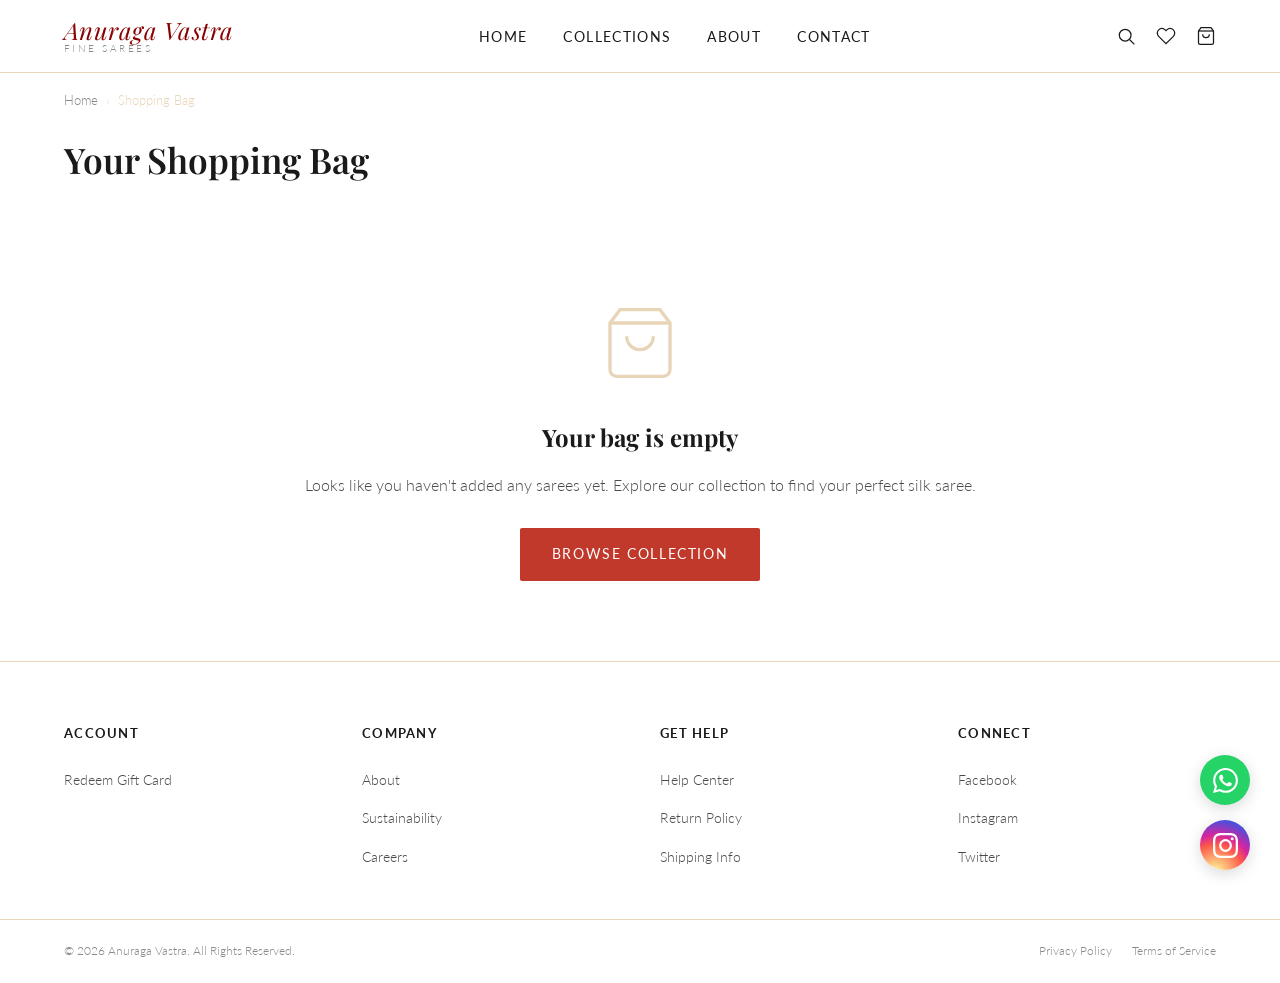
<file: cart.html>
<!DOCTYPE html>
<html lang="en">

<head>
    <meta charset="UTF-8">
    <meta name="viewport" content="width=device-width, initial-scale=1.0">
    <meta name="description"
        content="Your shopping bag &mdash; Review your selected sarees and proceed to checkout at Anuraga Vastra.">
    <title>Your Shopping Bag | Anuraga Vastra</title>
    <link rel="preconnect" href="https://images.unsplash.com">
    <link rel="preconnect" href="https://vastraluu.myshopify.com">
    <link rel="dns-prefetch" href="https://vastraluu.myshopify.com">
    <link rel="stylesheet" href="styles.css">
    <link rel="stylesheet" href="pages.css">
</head>

<body>

    <nav class="navbar" id="navbar">
        <div class="navbar-inner">
            <a href="index.html" class="nav-logo"><span class="brand-name">Anuraga Vastra</span><span
                    class="brand-sub">Fine
                    Sarees</span></a>
            <ul class="nav-links">
                <li><a href="index.html">Home</a></li>
                <li><a href="shop.html">Collections</a></li>
                <li><a href="about.html">About</a></li>
                <li><a href="contact.html">Contact</a></li>
            </ul>
            <div class="nav-actions">
                <div class="nav-icon"><svg viewBox="0 0 24 24">
                        <circle cx="11" cy="11" r="7" />
                        <line x1="16.5" y1="16.5" x2="22" y2="22" />
                    </svg></div>
                <a href="#" class="nav-icon"><svg viewBox="0 0 24 24">
                        <path
                            d="M20.84 4.61a5.5 5.5 0 0 0-7.78 0L12 5.67l-1.06-1.06a5.5 5.5 0 0 0-7.78 7.78L12 21.23l8.84-8.84a5.5 5.5 0 0 0 0-7.78z" />
                    </svg></a>
                <a href="cart.html" class="nav-icon active"><svg viewBox="0 0 24 24">
                        <path d="M6 2L3 6v14a2 2 0 0 0 2 2h14a2 2 0 0 0 2-2V6l-3-4z" />
                        <line x1="3" y1="6" x2="21" y2="6" />
                        <path d="M16 10a4 4 0 0 1-8 0" />
                    </svg><span class="badge cart-badge" style="display:none;">0</span></a>
            </div>
            <div class="hamburger"><span></span><span></span><span></span></div>
        </div>
    </nav>
    <div class="mobile-overlay"></div>
    <nav class="mobile-nav">
        <span class="mobile-nav-close">&#10005;</span>
        <a href="index.html">Home</a><a href="shop.html">Collections</a><a href="about.html">About</a><a
            href="contact.html">Contact</a><a href="wishlist.html">Wishlist</a>
        <a href="cart.html">Shopping Bag</a>
    </nav>

    <!-- Breadcrumb -->
    <div class="container">
        <div class="breadcrumb">
            <a href="index.html">Home</a><span>&rsaquo;</span><span>Shopping Bag</span>
        </div>
    </div>

    <!-- Cart Heading -->
    <div class="container" style="padding-top:0;">
        <h1
            style="font-family:var(--font-display); font-weight:600; font-size:clamp(1.6rem, 3vw, 2.2rem); color:var(--dark-text); margin-bottom:32px;">
            Your Shopping Bag</h1>
    </div>

    <!-- EMPTY CART STATE -->
    <div class="cart-empty" style="display:none;" id="empty-cart-state">
        <svg class="cart-empty-icon" viewBox="0 0 24 24">
            <path d="M6 2L3 6v14a2 2 0 0 0 2 2h14a2 2 0 0 0 2-2V6l-3-4z" />
            <line x1="3" y1="6" x2="21" y2="6" />
            <path d="M16 10a4 4 0 0 1-8 0" />
        </svg>
        <h3>Your bag is empty</h3>
        <p>Looks like you haven't added any sarees yet. Explore our collection to find your perfect silk saree.</p>
        <a href="shop.html" class="btn-primary">BROWSE COLLECTION</a>
    </div>

    <!-- CART LAYOUT — populated by shopify.js -->
    <div class="cart-layout cart-table-wrapper" style="display:none;">

        <!-- Cart Table -->
        <div>
            <table class="cart-table">
                <thead>
                    <tr>
                        <th>Product</th>
                        <th>Color</th>
                        <th>Quantity</th>
                        <th>Price</th>
                        <th></th>
                    </tr>
                </thead>
                <tbody id="cart-tbody">
                    <!-- Populated by shopify.js loadCartPage() -->
                </tbody>
            </table>

            <div
                style="margin-top:28px; display:flex; justify-content:space-between; align-items:center; flex-wrap:wrap; gap:16px;">
                <a href="index.html"
                    style="font-family:var(--font-body); font-size:0.82rem; color:var(--medium-text); display:flex; align-items:center; gap:6px;">
                    &larr; Continue Shopping
                </a>
                <div
                    style="font-family:var(--font-body); font-size:0.8rem; color:#4a9e4a; display:flex; align-items:center; gap:6px;">
                    &#10003; Free shipping on orders over &#8377;5,000
                </div>
            </div>

            <!-- You May Also Like — populated by shopify.js -->
            <div id="cart-suggestions" style="margin-top:56px;">
                <h3
                    style="font-family:var(--font-display); font-weight:600; font-size:1.3rem; margin-bottom:20px; color:var(--dark-text);">
                    You May Also Like</h3>
                <div id="cart-suggestions-grid" style="display:grid; grid-template-columns:repeat(4,1fr); gap:16px;">
                </div>
            </div>
        </div>

        <!-- ORDER SUMMARY -->
        <div class="order-summary">
            <div class="order-summary-title">Order Summary</div>

            <div class="summary-line">
                <span>Subtotal</span>
                <span id="order-subtotal">&#8377;0</span>
            </div>
            <div class="summary-line">
                <span>Estimated Shipping</span>
                <span id="order-shipping">&mdash;</span>
            </div>
            <div class="summary-line total">
                <span>Total</span>
                <span id="order-total">&#8377;0</span>
            </div>

            <div class="promo-code-row">
                <input type="text" id="promo-input" placeholder="Promo code">
                <button id="promo-apply">Apply</button>
            </div>

            <button class="checkout-btn">PROCEED TO CHECKOUT</button>
            <a href="index.html" class="continue-shopping">&larr; Continue Shopping</a>

            <div style="margin-top:24px; padding-top:20px; border-top:1px solid var(--border-light);">
                <p
                    style="font-family:var(--font-body); font-size:0.78rem; color:var(--light-text); text-align:center; margin-bottom:8px;">
                    Safe &amp; Secure Checkout</p>
                <div style="display:flex; justify-content:center; gap:8px; flex-wrap:wrap;">
                    <span
                        style="background:#f0f0f0; padding:4px 10px; font-size:0.7rem; font-family:var(--font-body); color:var(--medium-text); border-radius:2px;">VISA</span>
                    <span
                        style="background:#f0f0f0; padding:4px 10px; font-size:0.7rem; font-family:var(--font-body); color:var(--medium-text); border-radius:2px;">MASTERCARD</span>
                    <span
                        style="background:#f0f0f0; padding:4px 10px; font-size:0.7rem; font-family:var(--font-body); color:var(--medium-text); border-radius:2px;">UPI</span>
                    <span
                        style="background:#f0f0f0; padding:4px 10px; font-size:0.7rem; font-family:var(--font-body); color:var(--medium-text); border-radius:2px;">NET
                        BANKING</span>
                </div>
            </div>
        </div>

    </div><!-- end .cart-layout -->

    <!-- FOOTER -->
    <footer class="footer">
        <div class="footer-grid">
            <div class="footer-col">
                <h4>Account</h4>
                <ul>
                    <li><a href="#">Redeem Gift Card</a></li>
                </ul>
            </div>
            <div class="footer-col">
                <h4>Company</h4>
                <ul>
                    <li><a href="about.html">About</a></li>
                    <li><a href="#">Sustainability</a></li>
                    <li><a href="#">Careers</a></li>
                </ul>
            </div>
            <div class="footer-col">
                <h4>Get Help</h4>
                <ul>
                    <li><a href="#">Help Center</a></li>
                    <li><a href="#">Return Policy</a></li>
                    <li><a href="#">Shipping Info</a></li>
                </ul>
            </div>
            <div class="footer-col">
                <h4>Connect</h4>
                <ul>
                    <li><a href="#">Facebook</a></li>
                    <li><a href="#">Instagram</a></li>
                    <li><a href="#">Twitter</a></li>
                </ul>
            </div>
        </div>
        <div class="footer-bottom">
            <p>&copy; 2026 Anuraga Vastra. All Rights Reserved.</p>
            <div class="footer-bottom-links"><a href="#">Privacy Policy</a><a href="#">Terms of Service</a></div>
        </div>
    </footer>

    <script src="main.js" defer></script>
    <script src="shopify.js" defer></script>
    <!-- Floating Socials -->
    <div class="floating-socials">
        <a href="https://wa.me/91XXXXXXXXXX" target="_blank" class="float-icon whatsapp"
            title="Chat with us on WhatsApp">
            <svg viewBox="0 0 24 24">
                <path
                    d="M17.472 14.382c-.297-.149-1.758-.867-2.03-.967-.273-.099-.471-.148-.67.15-.197.297-.767.966-.94 1.164-.173.199-.347.223-.644.075-.297-.15-1.255-.463-2.39-1.475-.883-.788-1.48-1.761-1.653-2.059-.173-.297-.018-.458.13-.606.134-.133.298-.347.446-.52.149-.174.198-.298.298-.497.099-.198.05-.371-.025-.52-.075-.149-.669-1.612-.916-2.207-.242-.579-.487-.5-.669-.51a12.8 12.8 0 0 0-.57-.01c-.198 0-.52.074-.792.372-.272.297-1.04 1.016-1.04 2.479 0 1.462 1.065 2.875 1.213 3.074.149.198 2.096 3.2 5.077 4.487.709.306 1.262.489 1.694.625.712.227 1.36.195 1.871.118.571-.085 1.758-.719 2.006-1.413.248-.694.248-1.289.173-1.413-.074-.124-.272-.198-.57-.347m-5.421 7.403h-.004a9.87 9.87 0 0 1-5.031-1.378l-.361-.214-3.741.982.998-3.648-.235-.374a9.86 9.86 0 0 1-1.51-5.26c.001-5.45 4.436-9.884 9.888-9.884 2.64 0 5.122 1.03 6.988 2.898a9.825 9.825 0 0 1 2.893 6.994c-.003 5.45-4.437 9.884-9.885 9.884m8.413-18.297A11.815 11.815 0 0 0 12.05 0C5.495 0 .16 5.335.157 11.892c0 2.096.547 4.142 1.588 5.945L.057 24l6.305-1.654a11.882 11.882 0 0 0 5.683 1.448h.005c6.554 0 11.89-5.335 11.893-11.893a11.821 11.821 0 0 0-3.48-8.413z" />
            </svg>
        </a>
        <a href="https://instagram.com/vastraluu" target="_blank" class="float-icon instagram"
            title="Follow us on Instagram">
            <svg viewBox="0 0 24 24">
                <path
                    d="M12 2.163c3.204 0 3.584.012 4.85.07 3.252.148 4.771 1.691 4.919 4.919.058 1.265.069 1.645.069 4.849 0 3.205-.012 3.584-.069 4.849-.149 3.225-1.664 4.771-4.919 4.919-1.266.058-1.644.07-4.85.07-3.204 0-3.584-.012-4.849-.07-3.26-.149-4.771-1.699-4.919-4.92-.058-1.265-.07-1.644-.07-4.849 0-3.204.013-3.583.07-4.849.149-3.227 1.664-4.771 4.919-4.919 1.266-.057 1.645-.069 4.849-.069zM12 0C8.741 0 8.333.014 7.053.072 2.695.272.273 2.69.073 7.052.014 8.333 0 8.741 0 12c0 3.259.014 3.668.072 4.948.2 4.358 2.618 6.78 6.98 6.98C8.333 23.986 8.741 24 12 24c3.259 0 3.668-.014 4.948-.072 4.354-.2 6.782-2.618 6.979-6.98.059-1.28.073-1.689.073-4.948 0-3.259-.014-3.667-.072-4.947-.196-4.354-2.617-6.78-6.979-6.98C15.668.014 15.259 0 12 0zm0 5.838a6.162 6.162 0 100 12.324 6.162 6.162 0 000-12.324zM12 16a4 4 0 110-8 4 4 0 010 8zm6.406-11.845a1.44 1.44 0 100 2.881 1.44 1.44 0 000-2.881z" />
            </svg>
        </a>
    </div>

    <!-- Search Overlay -->
    <div class="search-overlay" id="search-overlay">
        <div class="search-close" id="search-close">✕</div>
        <div class="search-container">
            <form class="search-form" id="search-form" action="shop.html" method="get">
                <input type="text" name="q" class="search-input" id="search-input"
                    placeholder="Search our collection..." required>
                <button type="submit" class="search-btn" aria-label="Submit Search">
                    <svg viewBox="0 0 24 24">
                        <polyline points="9 18 15 12 9 6" />
                    </svg>
                </button>
            </form>
        </div>
    </div>
</body>

</html>
</file>
<file: styles.css>
﻿/* ============================================================
   ANAYA SILKS — GLOBAL STYLES
   ============================================================ */

@import url('https://fonts.googleapis.com/css2?family=Playfair+Display:ital,wght@0,400;0,600;0,700;1,400;1,600&family=Cormorant+Garamond:ital,wght@0,300;0,400;0,500;1,300;1,400&family=Lato:wght@300;400;700&display=swap');

/* ============================================================
   CSS VARIABLES
   ============================================================ */
:root {
  --primary-red: #C0392B;
  --deep-crimson: #8B0000;
  --gold: #D4A017;
  --warm-gold: #C9A84C;
  --cream: #FDF6EC;
  --off-white: #FAF5EE;
  --warm-beige: #F5E6CC;
  --dark-text: #1A1A1A;
  --medium-text: #4A4A4A;
  --light-text: #888888;
  --border-light: #E8D5B7;
  --section-bg: #FAFAFA;
  --overlay-dark: rgba(0, 0, 0, 0.45);

  --font-display: 'Playfair Display', serif;
  --font-body-serif: 'Cormorant Garamond', serif;
  --font-body: 'Lato', sans-serif;

  --section-padding: 80px 0;
  --container-max: 1280px;
  --container-padding: 0 5%;
  --card-radius: 2px;
  --button-radius: 2px;
  --image-radius: 0px;
  --transition: 0.3s ease;
}

/* ============================================================
   RESET & BASE
   ============================================================ */
*,
*::before,
*::after {
  box-sizing: border-box;
  margin: 0;
  padding: 0;
}

html {
  scroll-behavior: smooth;
}

body {
  font-family: var(--font-body);
  font-weight: 300;
  color: var(--dark-text);
  background: #fff;
  line-height: 1.8;
  -webkit-font-smoothing: antialiased;
}

img {
  display: block;
  max-width: 100%;
  height: auto;
  border-radius: var(--image-radius);
}

a {
  color: inherit;
  text-decoration: none;
  transition: color var(--transition);
}

ul {
  list-style: none;
}

.container {
  max-width: var(--container-max);
  margin: 0 auto;
  padding: var(--container-padding);
}

section {
  padding: var(--section-padding);
}

/* ============================================================
   ANIMATIONS
   ============================================================ */
@keyframes slideUp {
  from {
    opacity: 0;
    transform: translateY(30px);
  }

  to {
    opacity: 1;
    transform: translateY(0);
  }
}

@keyframes fadeIn {
  from {
    opacity: 0;
  }

  to {
    opacity: 1;
  }
}

@keyframes pulse {

  0%,
  100% {
    transform: scale(1);
  }

  50% {
    transform: scale(1.05);
  }
}

/* Scroll reveal */
.reveal {
  opacity: 0;
  transform: translateY(24px);
  transition: opacity 0.7s ease, transform 0.7s ease;
}

.reveal.visible {
  opacity: 1;
  transform: translateY(0);
}

/* ============================================================
   NAVBAR
   ============================================================ */
.navbar {
  position: sticky;
  top: 0;
  z-index: 1000;
  background: #fff;
  border-bottom: 1px solid var(--border-light);
  transition: box-shadow var(--transition);
}

.navbar.scrolled {
  box-shadow: 0 2px 20px rgba(0, 0, 0, 0.08);
}

.navbar-inner {
  max-width: var(--container-max);
  margin: 0 auto;
  padding: 0 5%;
  height: 72px;
  display: flex;
  align-items: center;
  justify-content: space-between;
  gap: 24px;
}

.nav-logo {
  display: flex;
  flex-direction: column;
  align-items: flex-start;
  line-height: 1;
  flex-shrink: 0;
}

.nav-logo .brand-name {
  font-family: var(--font-display);
  font-style: italic;
  font-size: 1.5rem;
  color: var(--deep-crimson);
  letter-spacing: 0.02em;
}

.nav-logo .brand-sub {
  font-family: var(--font-body);
  font-weight: 300;
  font-size: 0.62rem;
  letter-spacing: 0.25em;
  text-transform: uppercase;
  color: var(--light-text);
  margin-top: 2px;
}

.nav-links {
  display: flex;
  gap: 36px;
  align-items: center;
}

.nav-links a {
  font-family: var(--font-body);
  font-size: 0.85rem;
  font-weight: 400;
  letter-spacing: 0.1em;
  text-transform: uppercase;
  color: var(--dark-text);
  position: relative;
  padding-bottom: 2px;
}

.nav-links a::after {
  content: '';
  position: absolute;
  bottom: -2px;
  left: 0;
  width: 0;
  height: 1px;
  background: var(--primary-red);
  transition: width var(--transition);
}

.nav-links a:hover,
.nav-links a.active {
  color: var(--primary-red);
}

.nav-links a:hover::after,
.nav-links a.active::after {
  width: 100%;
}

.nav-actions {
  display: flex;
  align-items: center;
  gap: 20px;
  flex-shrink: 0;
}

.nav-icon {
  position: relative;
  cursor: pointer;
  color: var(--dark-text);
  display: flex;
  align-items: center;
  transition: color var(--transition);
}

.nav-icon:hover {
  color: var(--primary-red);
}

.nav-icon svg {
  width: 20px;
  height: 20px;
  stroke: currentColor;
  fill: none;
  stroke-width: 1.5;
  transition: fill var(--transition), stroke var(--transition);
}

.badge {
  position: absolute;
  top: -6px;
  right: -6px;
  background: var(--primary-red);
  color: #fff;
  font-size: 0.6rem;
  font-weight: 700;
  width: 16px;
  height: 16px;
  border-radius: 50%;
  display: flex;
  align-items: center;
  justify-content: center;
  font-family: var(--font-body);
}

.nav-login {
  font-family: var(--font-body);
  font-size: 0.8rem;
  letter-spacing: 0.06em;
  color: var(--medium-text);
  border-left: 1px solid var(--border-light);
  padding-left: 20px;
}

.nav-login:hover {
  color: var(--primary-red);
}

.hamburger {
  display: none;
  flex-direction: column;
  gap: 5px;
  cursor: pointer;
  padding: 4px;
}

.hamburger span {
  display: block;
  width: 24px;
  height: 1.5px;
  background: var(--dark-text);
  transition: all 0.3s ease;
}

/* Mobile nav */
.mobile-nav {
  position: fixed;
  top: 0;
  right: -100%;
  width: 100%;
  max-width: 360px;
  height: 100vh;
  background: #fff;
  z-index: 2000;
  padding: 80px 40px 40px;
  display: flex;
  flex-direction: column;
  gap: 32px;
  transition: right 0.4s cubic-bezier(0.4, 0, 0.2, 1);
  box-shadow: -4px 0 40px rgba(0, 0, 0, 0.12);
}

.mobile-nav.open {
  right: 0;
}

.mobile-nav-close {
  position: absolute;
  top: 24px;
  right: 24px;
  cursor: pointer;
  font-size: 1.4rem;
  color: var(--medium-text);
}

.mobile-nav a {
  font-family: var(--font-display);
  font-size: 1.4rem;
  color: var(--dark-text);
  border-bottom: 1px solid var(--border-light);
  padding-bottom: 16px;
}

.mobile-nav a:hover {
  color: var(--primary-red);
}

.mobile-overlay {
  position: fixed;
  inset: 0;
  background: rgba(0, 0, 0, 0.4);
  z-index: 1999;
  opacity: 0;
  pointer-events: none;
  transition: opacity 0.3s ease;
}

.mobile-overlay.open {
  opacity: 1;
  pointer-events: all;
}

/* ============================================================
   FOOTER
   ============================================================ */
.footer {
  background: #fff;
  border-top: 1px solid var(--border-light);
  padding: 60px 0 0;
}

.footer-grid {
  max-width: var(--container-max);
  margin: 0 auto;
  padding: var(--container-padding);
  display: grid;
  grid-template-columns: repeat(4, 1fr);
  gap: 40px;
  padding-bottom: 48px;
}

.footer-col h4 {
  font-family: var(--font-body);
  font-weight: 700;
  font-size: 0.8rem;
  text-transform: uppercase;
  letter-spacing: 0.1em;
  color: var(--dark-text);
  margin-bottom: 20px;
}

.footer-col ul {
  display: flex;
  flex-direction: column;
  gap: 10px;
}

.footer-col ul li a {
  font-family: var(--font-body);
  font-weight: 300;
  font-size: 0.85rem;
  color: var(--medium-text);
}

.footer-col ul li a:hover {
  color: var(--primary-red);
}

.footer-bottom {
  border-top: 1px solid var(--border-light);
  padding: 20px 5%;
  display: flex;
  justify-content: space-between;
  align-items: center;
  flex-wrap: wrap;
  gap: 12px;
  max-width: 100%;
}

.footer-bottom p {
  font-size: 0.78rem;
  color: var(--light-text);
  font-family: var(--font-body);
}

.footer-bottom-links {
  display: flex;
  gap: 20px;
}

.footer-bottom-links a {
  font-size: 0.78rem;
  color: var(--light-text);
  font-family: var(--font-body);
}

.footer-bottom-links a:hover {
  color: var(--primary-red);
}

/* ============================================================
   BUTTONS
   ============================================================ */
.btn-primary {
  display: inline-block;
  background: var(--primary-red);
  color: #fff;
  font-family: var(--font-body);
  font-size: 0.85rem;
  font-weight: 400;
  letter-spacing: 0.12em;
  text-transform: uppercase;
  padding: 14px 32px;
  border-radius: var(--button-radius);
  border: none;
  cursor: pointer;
  transition: background var(--transition);
}

.btn-primary:hover {
  background: var(--deep-crimson);
  color: #fff;
}

.btn-outline {
  display: inline-block;
  background: transparent;
  color: var(--dark-text);
  font-family: var(--font-body);
  font-size: 0.85rem;
  font-weight: 400;
  letter-spacing: 0.1em;
  text-transform: uppercase;
  padding: 12px 28px;
  border-radius: var(--button-radius);
  border: 1.5px solid var(--dark-text);
  cursor: pointer;
  transition: background var(--transition), color var(--transition);
}

.btn-outline:hover {
  background: var(--dark-text);
  color: #fff;
}

/* ============================================================
   PRODUCT CARD
   ============================================================ */
.product-card {
  position: relative;
  cursor: pointer;
  overflow: hidden;
}

.product-card-img {
  position: relative;
  overflow: hidden;
  aspect-ratio: 3/4;
  background-color: #f9f9f9;
  display: flex;
  align-items: center;
  justify-content: center;
}

.product-card-img img {
  width: 100%;
  height: 100%;
  object-fit: contain;
  transition: transform 0.5s ease;
}

.product-card:hover .product-card-img img {
  transform: scale(1.04);
}

.product-badge {
  position: absolute;
  top: 12px;
  left: 12px;
  background: var(--primary-red);
  color: #fff;
  font-family: var(--font-body);
  font-size: 0.7rem;
  font-weight: 700;
  padding: 3px 8px;
  z-index: 2;
  letter-spacing: 0.05em;
}

.product-wishlist {
  position: absolute;
  top: 12px;
  right: 12px;
  width: 32px;
  height: 32px;
  background: rgba(255, 255, 255, 0.9);
  border-radius: 50%;
  display: flex;
  align-items: center;
  justify-content: center;
  z-index: 2;
  cursor: pointer;
  transition: background var(--transition);
}

.product-wishlist:hover {
  background: var(--primary-red);
}

.product-wishlist:hover svg {
  stroke: #fff;
}

.product-wishlist svg {
  width: 15px;
  height: 15px;
  stroke: var(--medium-text);
  fill: none;
  stroke-width: 1.5;
  transition: fill var(--transition), stroke var(--transition);
}

.product-wishlist.active-wishlist svg {
  fill: var(--primary-red);
  stroke: var(--primary-red);
}

.product-add-overlay {
  position: absolute;
  bottom: -48px;
  left: 0;
  right: 0;
  background: rgba(26, 26, 26, 0.88);
  color: #fff;
  font-family: var(--font-body);
  font-size: 0.75rem;
  letter-spacing: 0.1em;
  text-transform: uppercase;
  text-align: center;
  padding: 14px;
  transition: bottom 0.3s ease;
  cursor: pointer;
}

.product-card:hover .product-add-overlay {
  bottom: 0;
}

.product-card-info {
  padding: 14px 0 0;
}

.product-name {
  font-family: var(--font-body);
  font-size: 0.82rem;
  color: var(--dark-text);
  letter-spacing: 0.03em;
  display: -webkit-box;
  -webkit-line-clamp: 2;
  -webkit-box-orient: vertical;
  overflow: hidden;
  line-height: 1.5;
  margin-bottom: 8px;
}

.product-pricing {
  display: flex;
  align-items: center;
  gap: 10px;
  margin-bottom: 10px;
}

.product-price-old {
  font-family: var(--font-body);
  font-size: 0.78rem;
  color: var(--light-text);
  text-decoration: line-through;
}

.product-price-new {
  font-family: var(--font-body);
  font-size: 0.9rem;
  font-weight: 700;
  color: var(--primary-red);
}

.product-swatches {
  display: flex;
  gap: 6px;
  margin-bottom: 8px;
}

.swatch {
  width: 14px;
  height: 14px;
  border-radius: 50%;
  border: 1.5px solid rgba(0, 0, 0, 0.15);
  cursor: pointer;
  transition: transform 0.2s ease;
}

.swatch:hover,
.swatch.active {
  transform: scale(1.25);
  border-color: var(--dark-text);
}

.product-tags {
  font-family: var(--font-body);
  font-size: 0.7rem;
  color: var(--light-text);
  letter-spacing: 0.04em;
}

/* ============================================================
   SECTION HEADINGS
   ============================================================ */
.section-heading {
  font-family: var(--font-display);
  font-weight: 600;
  font-size: clamp(1.8rem, 3vw, 2.8rem);
  color: var(--dark-text);
  text-align: center;
  margin-bottom: 48px;
}

.section-heading.left {
  text-align: left;
}

.section-sub {
  text-align: center;
  font-family: var(--font-body);
  font-weight: 300;
  font-size: 0.95rem;
  color: var(--medium-text);
  margin-top: -36px;
  margin-bottom: 48px;
  line-height: 1.8;
}

/* ============================================================
   TOAST
   ============================================================ */
.toast {
  position: fixed;
  bottom: 110px;
  right: 30px;
  background: var(--dark-text);
  color: white;
  padding: 12px 24px;
  font-family: var(--font-body);
  font-size: 0.85rem;
  letter-spacing: 0.05em;
  opacity: 0;
  transform: translateY(10px);
  transition: all 0.3s ease;
  z-index: 9999;
  border-radius: var(--button-radius);
}

.toast.show {
  opacity: 1;
  transform: translateY(0);
}

/* ============================================================
   SEARCH OVERLAY
   ============================================================ */
.search-overlay {
  position: fixed;
  inset: 0;
  background: rgba(255, 255, 255, 0.98);
  z-index: 3000;
  display: flex;
  align-items: center;
  justify-content: center;
  opacity: 0;
  pointer-events: none;
  transition: opacity 0.3s ease;
}

.search-overlay.open {
  opacity: 1;
  pointer-events: all;
}

.search-close {
  position: absolute;
  top: 40px;
  right: 5%;
  font-size: 2rem;
  color: var(--medium-text);
  cursor: pointer;
  transition: color var(--transition);
}

.search-close:hover {
  color: var(--primary-red);
}

.search-container {
  width: 100%;
  max-width: 720px;
  padding: 0 5%;
}

.search-form {
  position: relative;
  display: flex;
  align-items: center;
  border-bottom: 2px solid var(--dark-text);
}

.search-input {
  width: 100%;
  font-family: var(--font-display);
  font-size: clamp(2rem, 4vw, 3rem);
  font-weight: 600;
  color: var(--dark-text);
  background: transparent;
  border: none;
  outline: none;
  padding: 10px 50px 10px 0;
}

.search-input::placeholder {
  color: var(--light-text);
  font-weight: 300;
  font-style: italic;
}

.search-btn {
  position: absolute;
  right: 0;
  background: none;
  border: none;
  cursor: pointer;
  color: var(--dark-text);
}

.search-btn svg {
  width: 32px;
  height: 32px;
  stroke: currentColor;
  fill: none;
  stroke-width: 1.5;
  transition: stroke var(--transition);
}

.search-btn:hover svg {
  stroke: var(--primary-red);
}

/* ============================================================
   ACCORDION
   ============================================================ */
.accordion-item {
  border-bottom: 1px solid var(--border-light);
}

.accordion-header {
  display: flex;
  justify-content: space-between;
  align-items: center;
  padding: 18px 0;
  cursor: pointer;
  font-family: var(--font-body);
  font-size: 0.9rem;
  font-weight: 400;
  letter-spacing: 0.05em;
  text-transform: uppercase;
  color: var(--dark-text);
  transition: color var(--transition);
}

.accordion-header:hover {
  color: var(--primary-red);
}

.accordion-header .acc-icon {
  font-size: 1.2rem;
  transition: transform 0.3s ease;
  color: var(--medium-text);
}

.accordion-item.open .acc-icon {
  transform: rotate(45deg);
}

.accordion-content {
  max-height: 0;
  overflow: hidden;
  transition: max-height 0.4s ease;
}

.accordion-content-inner {
  padding: 0 0 20px;
  font-family: var(--font-body);
  font-size: 0.9rem;
  font-weight: 300;
  color: var(--medium-text);
  line-height: 1.9;
}

/* ============================================================
   BREADCRUMB
   ============================================================ */
.breadcrumb {
  font-family: var(--font-body);
  font-size: 0.8rem;
  color: var(--light-text);
  padding: 16px 0;
  display: flex;
  gap: 8px;
  align-items: center;
}

.breadcrumb a {
  color: var(--light-text);
}

.breadcrumb a:hover {
  color: var(--primary-red);
}

.breadcrumb span {
  color: var(--border-light);
}

/* ============================================================
   PAGE HERO (inner pages)
   ============================================================ */
.page-hero {
  position: relative;
  height: 320px;
  overflow: hidden;
  display: flex;
  align-items: center;
  justify-content: center;
}

.page-hero img {
  position: absolute;
  inset: 0;
  width: 100%;
  height: 100%;
  object-fit: cover;
}

.page-hero-overlay {
  position: absolute;
  inset: 0;
  background: rgba(0, 0, 0, 0.52);
}

.page-hero-content {
  position: relative;
  z-index: 2;
  text-align: center;
}

.page-hero-content h1 {
  font-family: var(--font-display);
  font-style: italic;
  font-weight: 700;
  font-size: clamp(2rem, 5vw, 3.5rem);
  color: #fff;
  letter-spacing: 0.02em;
}

.page-hero-content p {
  font-family: var(--font-body);
  font-weight: 300;
  color: rgba(255, 255, 255, 0.85);
  font-size: 0.95rem;
  letter-spacing: 0.08em;
  margin-top: 8px;
}

/* ============================================================
   FORM ELEMENTS
   ============================================================ */
.field-group {
  margin-bottom: 28px;
}

.field-group label {
  display: block;
  font-family: var(--font-body);
  font-size: 0.75rem;
  font-weight: 700;
  text-transform: uppercase;
  letter-spacing: 0.1em;
  color: var(--medium-text);
  margin-bottom: 8px;
}

.field-group input,
.field-group select,
.field-group textarea {
  width: 100%;
  border: none;
  border-bottom: 1px solid var(--border-light);
  background: transparent;
  font-family: var(--font-body);
  font-size: 0.95rem;
  font-weight: 300;
  color: var(--dark-text);
  padding: 10px 0;
  outline: none;
  transition: border-color var(--transition);
  border-radius: 0;
}

.field-group input:focus,
.field-group select:focus,
.field-group textarea:focus {
  border-bottom-color: var(--primary-red);
}

.field-group textarea {
  resize: vertical;
  min-height: 120px;
}

/* ============================================================
   RATING STARS
   ============================================================ */
.stars {
  display: flex;
  gap: 3px;
  align-items: center;
}

.stars svg {
  width: 14px;
  height: 14px;
  fill: var(--gold);
}

.stars-text {
  font-family: var(--font-body);
  font-size: 0.8rem;
  color: var(--light-text);
  margin-left: 6px;
}

/* ============================================================
   RESPONSIVE
   ============================================================ */
@media (max-width: 1024px) {
  .nav-links {
    gap: 24px;
  }
}

@media (max-width: 768px) {
  :root {
    --section-padding: 56px 0;
  }

  .nav-links {
    display: none;
  }

  .nav-login {
    display: none;
  }

  .hamburger {
    display: flex;
  }

  .footer-grid {
    grid-template-columns: repeat(2, 1fr);
  }

  .footer-bottom {
    flex-direction: column;
    text-align: center;
  }
}

@media (max-width: 480px) {
  .footer-grid {
    grid-template-columns: 1fr;
  }

  .footer-bottom-links {
    flex-direction: column;
    gap: 8px;
  }
}

@keyframes spin {
  to {
    transform: rotate(360deg);
  }
}

/* ============================================================
   FLOATING SOCIALS
   ============================================================ */
.floating-socials {
  position: fixed;
  bottom: 30px;
  right: 30px;
  display: flex;
  flex-direction: column;
  gap: 15px;
  z-index: 999;
}

.float-icon {
  width: 50px;
  height: 50px;
  border-radius: 50%;
  display: flex;
  align-items: center;
  justify-content: center;
  color: white;
  box-shadow: 0 4px 15px rgba(0, 0, 0, 0.15);
  transition: transform 0.3s ease, box-shadow 0.3s ease;
}

.float-icon:hover {
  transform: translateY(-4px) scale(1.05);
  box-shadow: 0 8px 25px rgba(0, 0, 0, 0.2);
}

.float-icon svg {
  width: 25px;
  height: 25px;
  fill: currentColor;
}

.float-icon.whatsapp {
  background: #25D366;
}

.float-icon.instagram {
  background: radial-gradient(circle at 30% 107%, #fdf497 0%, #fdf497 5%, #fd5949 45%, #d6249f 60%, #285AEB 90%);
}
</file>
<file: pages.css>
/* ============================================================
   SHOP PAGE STYLES
   ============================================================ */

.shop-layout {
    display: grid;
    grid-template-columns: 240px 1fr;
    gap: 40px;
    align-items: flex-start;
    padding: 40px 5%;
    max-width: var(--container-max);
    margin: 0 auto;
}

/* FILTER SIDEBAR */
.filter-sidebar {
    position: sticky;
    top: 90px;
    background: #fff;
    border: 1px solid var(--border-light);
    padding: 28px;
    border-radius: var(--card-radius);
}

.filter-heading {
    font-family: var(--font-body);
    font-weight: 700;
    font-size: 0.78rem;
    text-transform: uppercase;
    letter-spacing: 0.12em;
    color: var(--dark-text);
    margin-bottom: 24px;
    display: flex;
    justify-content: space-between;
    align-items: center;
}

.filter-section {
    margin-bottom: 28px;
}

.filter-section-title {
    font-family: var(--font-body);
    font-weight: 700;
    font-size: 0.75rem;
    text-transform: uppercase;
    letter-spacing: 0.1em;
    color: var(--medium-text);
    margin-bottom: 14px;
    display: flex;
    justify-content: space-between;
    align-items: center;
    cursor: pointer;
}

.filter-section-title:hover {
    color: var(--primary-red);
}

.filter-options {
    display: flex;
    flex-direction: column;
    gap: 10px;
}

.filter-checkbox {
    display: flex;
    align-items: center;
    gap: 10px;
    cursor: pointer;
    font-family: var(--font-body);
    font-size: 0.84rem;
    font-weight: 300;
    color: var(--medium-text);
}

.filter-checkbox input[type="checkbox"] {
    width: 14px;
    height: 14px;
    border: 1px solid var(--border-light);
    accent-color: var(--primary-red);
    cursor: pointer;
}

.filter-checkbox:hover {
    color: var(--dark-text);
}

/* Color swatches in filter */
.filter-swatches {
    display: flex;
    flex-wrap: wrap;
    gap: 8px;
}

.filter-swatch {
    width: 22px;
    height: 22px;
    border-radius: 50%;
    cursor: pointer;
    border: 2px solid transparent;
    outline: 2px solid transparent;
    transition: outline var(--transition);
}

.filter-swatch:hover,
.filter-swatch.active {
    outline: 2px solid var(--primary-red);
    outline-offset: 2px;
}

/* Price range */
.price-range-wrapper {
    display: flex;
    flex-direction: column;
    gap: 12px;
}

.price-range-input {
    width: 100%;
    -webkit-appearance: none;
    height: 2px;
    background: var(--border-light);
    outline: none;
    border-radius: 2px;
}

.price-range-input::-webkit-slider-thumb {
    -webkit-appearance: none;
    width: 16px;
    height: 16px;
    background: var(--primary-red);
    border-radius: 50%;
    cursor: pointer;
}

.price-range-values {
    display: flex;
    justify-content: space-between;
    font-family: var(--font-body);
    font-size: 0.8rem;
    color: var(--medium-text);
}

.filter-apply-btn {
    width: 100%;
    background: var(--primary-red);
    color: #fff;
    border: none;
    font-family: var(--font-body);
    font-size: 0.8rem;
    letter-spacing: 0.1em;
    text-transform: uppercase;
    padding: 12px;
    cursor: pointer;
    border-radius: var(--button-radius);
    transition: background var(--transition);
    margin-top: 8px;
}

.filter-apply-btn:hover {
    background: var(--deep-crimson);
}

.filter-toggle-btn {
    display: none;
    align-items: center;
    gap: 8px;
    font-family: var(--font-body);
    font-size: 0.85rem;
    font-weight: 400;
    letter-spacing: 0.08em;
    text-transform: uppercase;
    color: var(--dark-text);
    background: #fff;
    border: 1px solid var(--border-light);
    padding: 10px 20px;
    cursor: pointer;
    border-radius: var(--button-radius);
}

/* PRODUCT GRID AREA */
.shop-main {}

.shop-top-bar {
    display: flex;
    justify-content: space-between;
    align-items: center;
    margin-bottom: 28px;
    padding-bottom: 16px;
    border-bottom: 1px solid var(--border-light);
}

.shop-count {
    font-family: var(--font-body);
    font-size: 0.84rem;
    font-weight: 300;
    color: var(--medium-text);
}

.shop-sort {
    display: flex;
    align-items: center;
    gap: 10px;
}

.shop-sort label {
    font-family: var(--font-body);
    font-size: 0.78rem;
    text-transform: uppercase;
    letter-spacing: 0.08em;
    color: var(--medium-text);
}

#sort-select {
    font-family: var(--font-body);
    font-size: 0.84rem;
    border: 1px solid var(--border-light);
    padding: 6px 12px;
    background: #fff;
    color: var(--dark-text);
    cursor: pointer;
    outline: none;
    border-radius: var(--button-radius);
}

.product-grid {
    display: grid;
    grid-template-columns: repeat(3, 1fr);
    gap: 24px;
}

/* Pagination */
.pagination {
    display: flex;
    justify-content: center;
    align-items: center;
    gap: 8px;
    margin-top: 48px;
}

.page-btn {
    width: 36px;
    height: 36px;
    display: flex;
    align-items: center;
    justify-content: center;
    font-family: var(--font-body);
    font-size: 0.82rem;
    border: 1px solid var(--border-light);
    color: var(--medium-text);
    cursor: pointer;
    border-radius: var(--button-radius);
    transition: all var(--transition);
}

.page-btn.active,
.page-btn:hover {
    background: var(--primary-red);
    color: #fff;
    border-color: var(--primary-red);
}

.page-btn.prev,
.page-btn.next {
    font-size: 0.75rem;
    letter-spacing: 0.08em;
    text-transform: uppercase;
    width: auto;
    padding: 0 14px;
}

/* Mobile filter sidebar */
@media (max-width: 768px) {
    .shop-layout {
        grid-template-columns: 1fr;
        padding: 20px 4%;
    }

    .filter-sidebar {
        position: fixed;
        top: 0;
        left: -100%;
        width: 80%;
        max-width: 320px;
        height: 100vh;
        z-index: 2000;
        overflow-y: auto;
        padding: 80px 28px 40px;
        transition: left 0.35s ease;
    }

    .filter-sidebar.open {
        left: 0;
    }

    .filter-close-btn {
        position: absolute;
        top: 20px;
        right: 20px;
        background: none;
        border: none;
        font-size: 1.3rem;
        cursor: pointer;
        color: var(--medium-text);
    }

    .filter-toggle-btn {
        display: flex;
    }

    .product-grid {
        grid-template-columns: repeat(2, 1fr);
        gap: 16px;
    }
}

@media (max-width: 480px) {
    .product-grid {
        grid-template-columns: 1fr;
    }
}

/* ============================================================
   PRODUCT DETAIL STYLES
   ============================================================ */
.product-detail-layout {
    display: grid;
    grid-template-columns: 55% 45%;
    gap: 0;
    padding: 40px 5%;
    max-width: var(--container-max);
    margin: 0 auto;
}

.gallery-area {}

.gallery-main {
    position: relative;
    overflow: hidden;
    aspect-ratio: 3/4;
    margin-bottom: 12px;
}

.gallery-main img {
    width: 100%;
    height: 100%;
    object-fit: cover;
    transition: transform 0.4s ease;
}

.gallery-main:hover img {
    transform: scale(1.03);
}

.gallery-thumbs {
    display: flex;
    gap: 10px;
}

.gallery-thumb {
    width: 80px;
    height: 107px;
    overflow: hidden;
    cursor: pointer;
    border: 2px solid transparent;
    transition: border-color var(--transition);
    flex-shrink: 0;
}

.gallery-thumb.active {
    border-color: var(--primary-red);
}

.gallery-thumb:hover {
    border-color: var(--border-light);
}

.gallery-thumb img {
    width: 100%;
    height: 100%;
    object-fit: cover;
}

.product-info-area {
    padding-left: 60px;
    padding-top: 8px;
}

.product-detail-category {
    font-family: var(--font-body);
    font-size: 0.72rem;
    font-weight: 700;
    letter-spacing: 0.18em;
    text-transform: uppercase;
    color: var(--primary-red);
    margin-bottom: 12px;
}

.product-detail-name {
    font-family: var(--font-display);
    font-weight: 600;
    font-size: 1.8rem;
    line-height: 1.3;
    color: var(--dark-text);
    margin-bottom: 16px;
}

.product-detail-rating {
    display: flex;
    align-items: center;
    gap: 10px;
    margin-bottom: 20px;
}

.product-detail-price {
    display: flex;
    align-items: center;
    gap: 14px;
    margin-bottom: 8px;
}

.detail-price-old {
    font-family: var(--font-body);
    font-size: 1rem;
    color: var(--light-text);
    text-decoration: line-through;
}

.detail-price-new {
    font-family: var(--font-body);
    font-size: 1.5rem;
    font-weight: 700;
    color: var(--primary-red);
}

.detail-discount-badge {
    background: var(--primary-red);
    color: #fff;
    font-family: var(--font-body);
    font-size: 0.72rem;
    font-weight: 700;
    padding: 3px 10px;
    letter-spacing: 0.05em;
}

.product-detail-divider {
    height: 1px;
    background: var(--border-light);
    margin: 24px 0;
}

.option-label {
    font-family: var(--font-body);
    font-size: 0.78rem;
    font-weight: 700;
    text-transform: uppercase;
    letter-spacing: 0.1em;
    color: var(--medium-text);
    margin-bottom: 12px;
}

.color-options {
    display: flex;
    gap: 10px;
    margin-bottom: 24px;
}

.color-swatch-lg {
    width: 28px;
    height: 28px;
    border-radius: 50%;
    cursor: pointer;
    border: 2px solid transparent;
    outline: 2px solid transparent;
    outline-offset: 2px;
    transition: outline var(--transition);
}

.color-swatch-lg:hover,
.color-swatch-lg.active {
    outline: 2px solid var(--primary-red);
}

.qty-stepper {
    display: inline-flex;
    align-items: center;
    border: 1px solid var(--border-light);
    margin-bottom: 24px;
}

.qty-minus,
.qty-plus {
    width: 40px;
    height: 44px;
    background: none;
    border: none;
    font-size: 1.2rem;
    cursor: pointer;
    color: var(--dark-text);
    transition: background var(--transition);
}

.qty-minus:hover,
.qty-plus:hover {
    background: var(--warm-beige);
}

.qty-input {
    width: 52px;
    text-align: center;
    font-family: var(--font-body);
    font-size: 0.9rem;
    border-left: 1px solid var(--border-light);
    border-right: 1px solid var(--border-light);
    padding: 10px 0;
    display: flex;
    align-items: center;
    justify-content: center;
}

.add-to-cart-btn {
    width: 100%;
    background: var(--primary-red);
    color: #fff;
    border: none;
    font-family: var(--font-body);
    font-size: 0.88rem;
    font-weight: 400;
    letter-spacing: 0.12em;
    text-transform: uppercase;
    padding: 17px;
    cursor: pointer;
    border-radius: var(--button-radius);
    transition: background var(--transition);
    margin-bottom: 14px;
}

.add-to-cart-btn:hover {
    background: var(--deep-crimson);
}

.wishlist-link {
    display: flex;
    align-items: center;
    justify-content: center;
    gap: 8px;
    font-family: var(--font-body);
    font-size: 0.82rem;
    color: var(--medium-text);
    cursor: pointer;
    transition: color var(--transition);
}

.wishlist-link:hover {
    color: var(--primary-red);
}

.wishlist-link svg {
    width: 15px;
    height: 15px;
    stroke: currentColor;
    fill: none;
    stroke-width: 1.5;
}

/* You May Also Like */
.also-like-section {
    padding: 60px 5%;
    max-width: var(--container-max);
    margin: 0 auto;
}

.also-like-grid {
    display: grid;
    grid-template-columns: repeat(4, 1fr);
    gap: 20px;
}

@media (max-width: 1024px) {
    .product-detail-layout {
        grid-template-columns: 1fr;
    }

    .product-info-area {
        padding-left: 0;
        padding-top: 32px;
    }

    .also-like-grid {
        grid-template-columns: repeat(2, 1fr);
    }
}

@media (max-width: 768px) {
    .also-like-grid {
        grid-template-columns: repeat(2, 1fr);
    }
}

/* ============================================================
   ABOUT PAGE STYLES
   ============================================================ */

.values-grid {
    display: grid;
    grid-template-columns: repeat(3, 1fr);
    gap: 40px;
}

.value-card {
    text-align: center;
    padding: 40px 28px;
    border: 1px solid var(--border-light);
    transition: border-color var(--transition), box-shadow var(--transition);
}

.value-card:hover {
    border-color: var(--primary-red);
    box-shadow: 0 4px 20px rgba(192, 57, 43, 0.08);
}

.value-icon {
    width: 48px;
    height: 48px;
    margin: 0 auto 20px;
    stroke: var(--primary-red);
    fill: none;
    stroke-width: 1.2;
}

.value-title {
    font-family: var(--font-display);
    font-weight: 600;
    font-size: 1.1rem;
    color: var(--dark-text);
    margin-bottom: 12px;
}

.value-text {
    font-family: var(--font-body);
    font-weight: 300;
    font-size: 0.88rem;
    color: var(--medium-text);
    line-height: 1.85;
}

/* Process timeline */
.process-steps {
    display: flex;
    gap: 0;
    overflow-x: auto;
    padding-bottom: 20px;
}

.process-step {
    flex: 1;
    min-width: 180px;
    text-align: center;
    padding: 0 20px;
    position: relative;
}

.process-step:not(:last-child)::after {
    content: '';
    position: absolute;
    top: 24px;
    right: 0;
    width: 50%;
    height: 1px;
    background: var(--border-light);
}

.process-step:not(:first-child)::before {
    content: '';
    position: absolute;
    top: 24px;
    left: 0;
    width: 50%;
    height: 1px;
    background: var(--border-light);
}

.step-num {
    width: 48px;
    height: 48px;
    border: 1.5px solid var(--primary-red);
    border-radius: 50%;
    display: flex;
    align-items: center;
    justify-content: center;
    font-family: var(--font-display);
    font-size: 1.1rem;
    color: var(--primary-red);
    margin: 0 auto 16px;
    background: #fff;
    position: relative;
    z-index: 1;
}

.step-title {
    font-family: var(--font-body);
    font-size: 0.82rem;
    font-weight: 700;
    text-transform: uppercase;
    letter-spacing: 0.1em;
    color: var(--dark-text);
    margin-bottom: 8px;
}

.step-text {
    font-family: var(--font-body);
    font-size: 0.8rem;
    font-weight: 300;
    color: var(--medium-text);
    line-height: 1.7;
}

/* Artisan cards */
.artisan-grid {
    display: grid;
    grid-template-columns: repeat(3, 1fr);
    gap: 32px;
}

.artisan-card {
    text-align: center;
}

.artisan-img {
    width: 100%;
    aspect-ratio: 1;
    object-fit: cover;
    margin-bottom: 20px;
    filter: grayscale(30%);
    transition: filter 0.4s ease;
}

.artisan-card:hover .artisan-img {
    filter: grayscale(0%);
}

.artisan-name {
    font-family: var(--font-display);
    font-weight: 600;
    font-size: 1.1rem;
    color: var(--dark-text);
    margin-bottom: 6px;
}

.artisan-details {
    font-family: var(--font-body);
    font-size: 0.82rem;
    font-weight: 300;
    color: var(--medium-text);
    line-height: 1.7;
}

/* Testimonials */
.testimonials-section {
    background: var(--cream);
}

.testimonial-carousel {
    position: relative;
}

.testimonial-track {
    display: flex;
    gap: 32px;
    transition: transform 0.4s ease;
    overflow: hidden;
}

.testimonial-card {
    flex: 0 0 100%;
    text-align: center;
    padding: 40px 80px;
}

.testimonial-quote {
    font-family: var(--font-display);
    font-size: 4rem;
    color: var(--border-light);
    line-height: 0.8;
    margin-bottom: 20px;
}

.testimonial-text {
    font-family: var(--font-body-serif);
    font-style: italic;
    font-size: 1.15rem;
    color: var(--medium-text);
    line-height: 1.85;
    margin-bottom: 24px;
    max-width: 640px;
    margin-left: auto;
    margin-right: auto;
}

.testimonial-author {
    font-family: var(--font-body);
    font-weight: 700;
    font-size: 0.82rem;
    letter-spacing: 0.1em;
    text-transform: uppercase;
    color: var(--dark-text);
}

.testimonial-controls {
    display: flex;
    justify-content: center;
    gap: 12px;
    margin-top: 32px;
}

@media (max-width: 768px) {
    .values-grid {
        grid-template-columns: 1fr;
    }

    .artisan-grid {
        grid-template-columns: 1fr;
    }

    .process-steps {
        flex-direction: column;
    }

    .process-step::after,
    .process-step::before {
        display: none;
    }

    .testimonial-card {
        padding: 32px 20px;
    }
}

/* ============================================================
   CONTACT PAGE STYLES
   ============================================================ */
.contact-layout {
    display: grid;
    grid-template-columns: 1fr 1fr;
    gap: 64px;
    padding: 60px 5%;
    max-width: var(--container-max);
    margin: 0 auto;
}

.contact-info-item {
    display: flex;
    align-items: flex-start;
    gap: 16px;
    margin-bottom: 28px;
}

.contact-icon {
    width: 42px;
    height: 42px;
    background: var(--warm-beige);
    border-radius: 50%;
    display: flex;
    align-items: center;
    justify-content: center;
    flex-shrink: 0;
}

.contact-icon svg {
    width: 18px;
    height: 18px;
    stroke: var(--primary-red);
    fill: none;
    stroke-width: 1.5;
}

.contact-info-label {
    font-family: var(--font-body);
    font-size: 0.72rem;
    font-weight: 700;
    letter-spacing: 0.12em;
    text-transform: uppercase;
    color: var(--medium-text);
    margin-bottom: 4px;
}

.contact-info-value {
    font-family: var(--font-body);
    font-weight: 300;
    font-size: 0.92rem;
    color: var(--dark-text);
    line-height: 1.6;
}

.social-icons-row {
    display: flex;
    gap: 14px;
    margin-top: 32px;
}

.social-icon-link {
    display: inline-flex;
    align-items: center;
    justify-content: center;
    transition: transform 0.2s cubic-bezier(0.25, 0.8, 0.25, 1);
}

.social-icon-link:hover {
    transform: translateY(-4px) scale(1.1);
}

.social-icon-link img {
    width: 38px;
    height: 38px;
    object-fit: contain;
    filter: drop-shadow(0 4px 6px rgba(0, 0, 0, 0.12));
}

.map-placeholder {
    width: 100%;
    height: 240px;
    background: var(--warm-beige);
    border: 1px solid var(--border-light);
    display: flex;
    align-items: center;
    justify-content: center;
    margin-bottom: 32px;
    color: var(--light-text);
    font-family: var(--font-body);
    font-size: 0.85rem;
}

.faq-section {
    padding: 60px 5%;
    max-width: var(--container-max);
    margin: 0 auto;
    background: var(--off-white);
}

@media (max-width: 768px) {
    .contact-layout {
        grid-template-columns: 1fr;
        gap: 40px;
    }
}

/* ============================================================
   CART PAGE STYLES
   ============================================================ */
.cart-layout {
    display: grid;
    grid-template-columns: 1fr 320px;
    gap: 48px;
    padding: 40px 5%;
    max-width: var(--container-max);
    margin: 0 auto;
    align-items: flex-start;
}

.cart-table {
    width: 100%;
    border-collapse: collapse;
}

.cart-table th {
    font-family: var(--font-body);
    font-size: 0.72rem;
    font-weight: 700;
    text-transform: uppercase;
    letter-spacing: 0.12em;
    color: var(--medium-text);
    border-bottom: 1px solid var(--border-light);
    padding: 12px 0;
    text-align: left;
}

.cart-table td {
    padding: 20px 0;
    border-bottom: 1px solid var(--border-light);
    vertical-align: middle;
}

.cart-product-cell {
    min-width: 260px;
}

.cart-product-info {
    display: flex;
    align-items: center;
    gap: 16px;
}

.cart-thumb {
    width: 80px;
    height: 107px;
    object-fit: cover;
    flex-shrink: 0;
}

.cart-product-name {
    font-family: var(--font-body);
    font-size: 0.88rem;
    font-weight: 400;
    color: var(--dark-text);
    margin-bottom: 4px;
    line-height: 1.4;
}

.cart-product-tags {
    font-family: var(--font-body);
    font-size: 0.75rem;
    font-weight: 300;
    color: var(--light-text);
}

.cart-qty-stepper {
    display: inline-flex;
    align-items: center;
    border: 1px solid var(--border-light);
}

.cart-qty-stepper button {
    width: 32px;
    height: 36px;
    background: none;
    border: none;
    font-size: 1rem;
    cursor: pointer;
    color: var(--dark-text);
    transition: background var(--transition);
}

.cart-qty-stepper button:hover {
    background: var(--warm-beige);
}

.cart-qty-stepper .qty-input {
    width: 36px;
    height: 36px;
    text-align: center;
    font-family: var(--font-body);
    font-size: 0.88rem;
    border-left: 1px solid var(--border-light);
    border-right: 1px solid var(--border-light);
    display: flex;
    align-items: center;
    justify-content: center;
}

.cart-price-cell {
    font-family: var(--font-body);
    font-weight: 700;
    color: var(--dark-text);
}

.cart-remove-btn {
    background: none;
    border: none;
    font-size: 1.3rem;
    color: var(--light-text);
    cursor: pointer;
    transition: color var(--transition);
}

.cart-remove-btn:hover {
    color: var(--primary-red);
}

/* Order Summary */
.order-summary {
    background: var(--cream);
    border: 1px solid var(--border-light);
    padding: 32px;
    position: sticky;
    top: 90px;
}

.order-summary-title {
    font-family: var(--font-display);
    font-weight: 600;
    font-size: 1.2rem;
    margin-bottom: 24px;
}

.summary-line {
    display: flex;
    justify-content: space-between;
    align-items: center;
    margin-bottom: 14px;
    font-family: var(--font-body);
    font-size: 0.88rem;
    color: var(--medium-text);
}

.summary-line.total {
    border-top: 1px solid var(--border-light);
    padding-top: 14px;
    margin-top: 14px;
    font-weight: 700;
    font-size: 1rem;
    color: var(--dark-text);
}

.promo-code-row {
    display: flex;
    gap: 0;
    margin: 20px 0;
    border: 1px solid var(--border-light);
}

#promo-input {
    flex: 1;
    border: none;
    background: transparent;
    font-family: var(--font-body);
    font-size: 0.85rem;
    padding: 10px 12px;
    outline: none;
    color: var(--dark-text);
}

#promo-apply {
    background: var(--dark-text);
    color: #fff;
    border: none;
    font-family: var(--font-body);
    font-size: 0.75rem;
    text-transform: uppercase;
    letter-spacing: 0.1em;
    padding: 10px 16px;
    cursor: pointer;
    transition: background var(--transition);
}

#promo-apply:hover {
    background: var(--primary-red);
}

.checkout-btn {
    width: 100%;
    background: var(--primary-red);
    color: #fff;
    border: none;
    font-family: var(--font-body);
    font-size: 0.85rem;
    font-weight: 400;
    letter-spacing: 0.12em;
    text-transform: uppercase;
    padding: 16px;
    cursor: pointer;
    border-radius: var(--button-radius);
    transition: background var(--transition);
    margin-top: 8px;
}

.checkout-btn:hover {
    background: var(--deep-crimson);
}

.continue-shopping {
    display: block;
    text-align: center;
    margin-top: 16px;
    font-family: var(--font-body);
    font-size: 0.82rem;
    color: var(--medium-text);
}

.continue-shopping:hover {
    color: var(--primary-red);
}

/* Empty Cart */
.cart-empty {
    text-align: center;
    padding: 80px 20px;
}

.cart-empty-icon {
    width: 80px;
    height: 80px;
    margin: 0 auto 24px;
    stroke: var(--border-light);
    fill: none;
    stroke-width: 1;
}

.cart-empty h3 {
    font-family: var(--font-display);
    font-size: 1.5rem;
    color: var(--dark-text);
    margin-bottom: 12px;
}

.cart-empty p {
    font-family: var(--font-body);
    font-weight: 300;
    color: var(--medium-text);
    margin-bottom: 28px;
}

@media (max-width: 768px) {
    .cart-layout {
        grid-template-columns: 1fr;
    }

    .cart-table th:nth-child(2),
    .cart-table td:nth-child(2) {
        display: none;
    }
}
</file>
